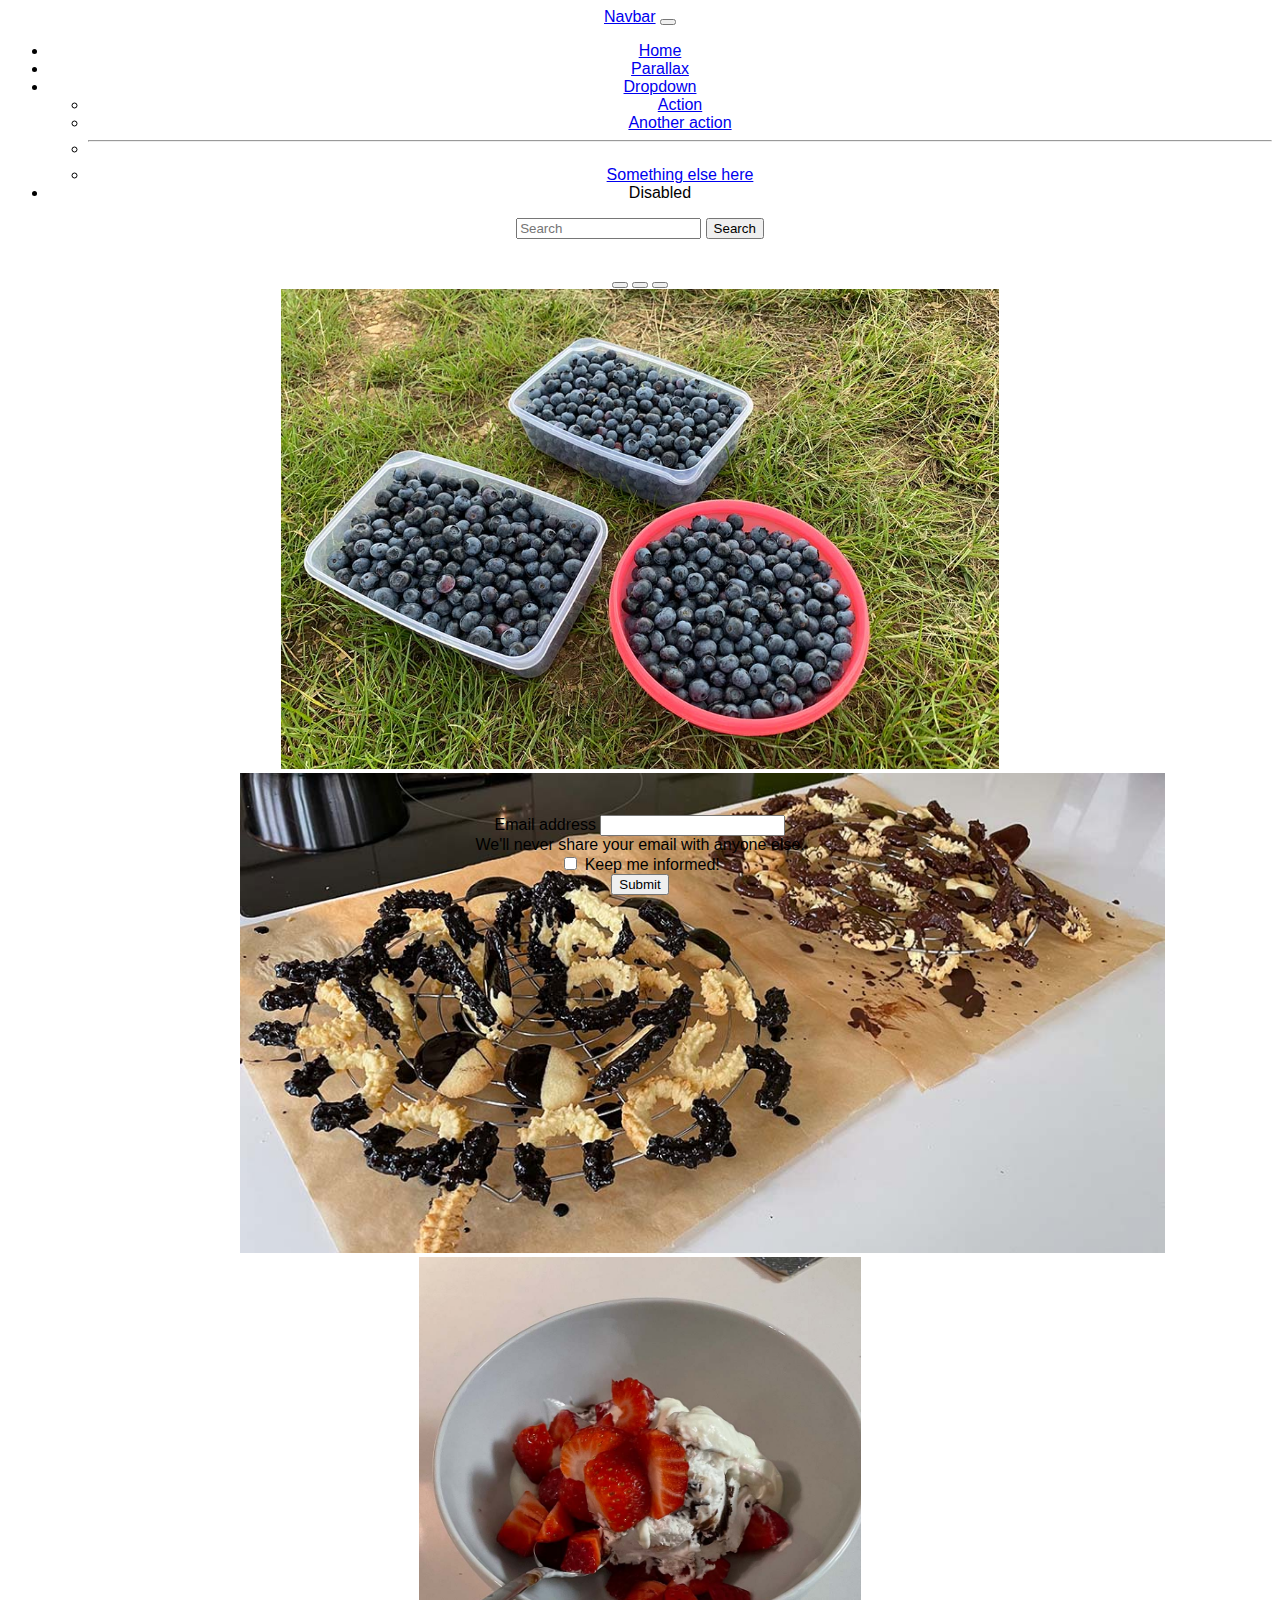
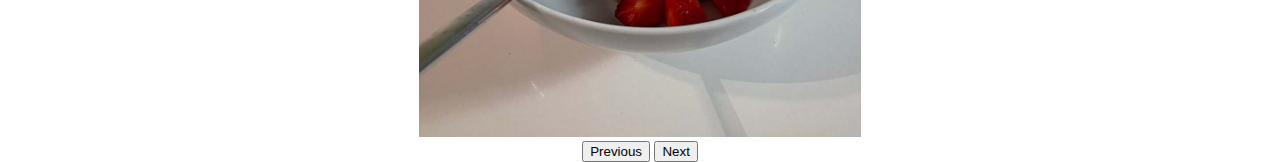
<file: index.html>
<!DOCTYPE html>
<html lang="en">
  <head>
    <meta charset="utf-8" />
    <meta name="viewport" content="width=device-width, initial-scale=1" />
    <title>Bootstrap demo</title>
    <link
      href="https://cdn.jsdelivr.net/npm/bootstrap@5.2.0-beta1/dist/css/bootstrap.min.css"
      rel="stylesheet"
      integrity="sha384-0evHe/X+R7YkIZDRvuzKMRqM+OrBnVFBL6DOitfPri4tjfHxaWutUpFmBp4vmVor"
      crossorigin="anonymous"
    />
    <link rel="stylesheet" href="./styles.css" />
    <script
      src="https://cdn.jsdelivr.net/npm/bootstrap@5.2.0-beta1/dist/js/bootstrap.bundle.min.js"
      integrity="sha384-pprn3073KE6tl6bjs2QrFaJGz5/SUsLqktiwsUTF55Jfv3qYSDhgCecCxMW52nD2"
      crossorigin="anonymous"
      defer
    ></script>
  </head>
  <body>
    <header>
      <nav class="navbar navbar-expand-lg bg-light fixed-top">
        <div class="container-fluid">
          <a class="navbar-brand" href="#">Navbar</a>
          <button
            class="navbar-toggler"
            type="button"
            data-bs-toggle="collapse"
            data-bs-target="#navbarSupportedContent"
            aria-controls="navbarSupportedContent"
            aria-expanded="false"
            aria-label="Toggle navigation"
          >
            <span class="navbar-toggler-icon"></span>
          </button>
          <div class="collapse navbar-collapse" id="navbarSupportedContent">
            <ul class="navbar-nav me-auto mb-2 mb-lg-0">
              <li class="nav-item">
                <a class="nav-link active" aria-current="page" href="#">Home</a>
              </li>
              <li class="nav-item">
                <a class="nav-link" href="parallax.html">Parallax</a>
              </li>
              <li class="nav-item dropdown">
                <a
                  class="nav-link dropdown-toggle"
                  href="#"
                  id="navbarDropdown"
                  role="button"
                  data-bs-toggle="dropdown"
                  aria-expanded="false"
                >
                  Dropdown
                </a>
                <ul class="dropdown-menu" aria-labelledby="navbarDropdown">
                  <li><a class="dropdown-item" href="#">Action</a></li>
                  <li><a class="dropdown-item" href="#">Another action</a></li>
                  <li><hr class="dropdown-divider" /></li>
                  <li>
                    <a class="dropdown-item" href="#">Something else here</a>
                  </li>
                </ul>
              </li>
              <li class="nav-item">
                <a class="nav-link disabled">Disabled</a>
              </li>
            </ul>
            <form class="d-flex" role="search">
              <input
                class="form-control me-2"
                type="search"
                placeholder="Search"
                aria-label="Search"
              />
              <button class="btn btn-outline-success" type="submit">
                Search
              </button>
            </form>
          </div>
        </div>
      </nav>
    </header>
    <main>
      <section id="carousel-example" class="carousel slide" data-bs-ride="true">
        <div class="carousel-indicators">
          <button
            type="button"
            data-bs-target="#carousel-example"
            data-bs-slide-to="0"
            class="active"
            aria-current="true"
            aria-label="Slide 1"
          ></button>
          <button
            type="button"
            data-bs-target="#carousel-example"
            data-bs-slide-to="1"
            aria-label="Slide 2"
          ></button>
          <button
            type="button"
            data-bs-target="#carousel-example"
            data-bs-slide-to="2"
            aria-label="Slide 3"
          ></button>
        </div>
        <div class="carousel-inner">
          <div class="carousel-item active">
            <img
              src="./images/berries.jpg"
              class="d-block w-100"
              alt="berries"
            />
          </div>
          <div class="carousel-item">
            <img
              src="./images/christmas.jpg"
              class="d-block w-100"
              alt="Christmas"
            />
          </div>
          <div class="carousel-item">
            <img src="./images/tasty.jpg" class="d-block w-100" alt="tasty" />
          </div>
        </div>
        <button
          class="carousel-control-prev"
          type="button"
          data-bs-target="#carousel-example"
          data-bs-slide="prev"
        >
          <span class="carousel-control-prev-icon" aria-hidden="true"></span>
          <span class="visually-hidden">Previous</span>
        </button>
        <button
          class="carousel-control-next"
          type="button"
          data-bs-target="#carousel-example"
          data-bs-slide="next"
        >
          <span class="carousel-control-next-icon" aria-hidden="true"></span>
          <span class="visually-hidden">Next</span>
        </button>
      </section>
      <section id="newsletter-signup">
        <form>
          <div class="mb-3">
            <label for="email" class="form-label">Email address</label>
            <input
              type="email"
              class="form-control"
              id="email"
              aria-describedby="emailHelp"
              name="email"
            />
            <div id="emailHelp" class="form-text">
              We'll never share your email with anyone else.
            </div>
          </div>

          <div class="mb-3 form-check">
            <input
              type="checkbox"
              class="form-check-input"
              id="exampleCheck1"
              name="stay-informed"
            />
            <label class="form-check-label" for="exampleCheck1"
              >Keep me informed!</label
            >
          </div>
          <button type="submit" class="btn btn-primary">Submit</button>
        </form>
      </section>
    </main>
  </body>
</html>
</file>
<file: styles.css>
body {
  font-family: sans-serif;
  text-align: center;
}

#carousel-example {
  width: 100%;
  max-width: 50rem;
  height: 30rem;
  margin: 2rem auto;
}

#carousel-example img {
  height: 30rem;
  object-fit: cover;
}

#newsletter-signup {
  max-width: 30rem;
  margin: 4rem auto;
}

section {
  width: 100%;
  max-width: 50rem;
  margin: 2rem auto;
}

#main-image {
  width: 100%;
  height: 30rem;
  object-fit: cover;
}
</file>
